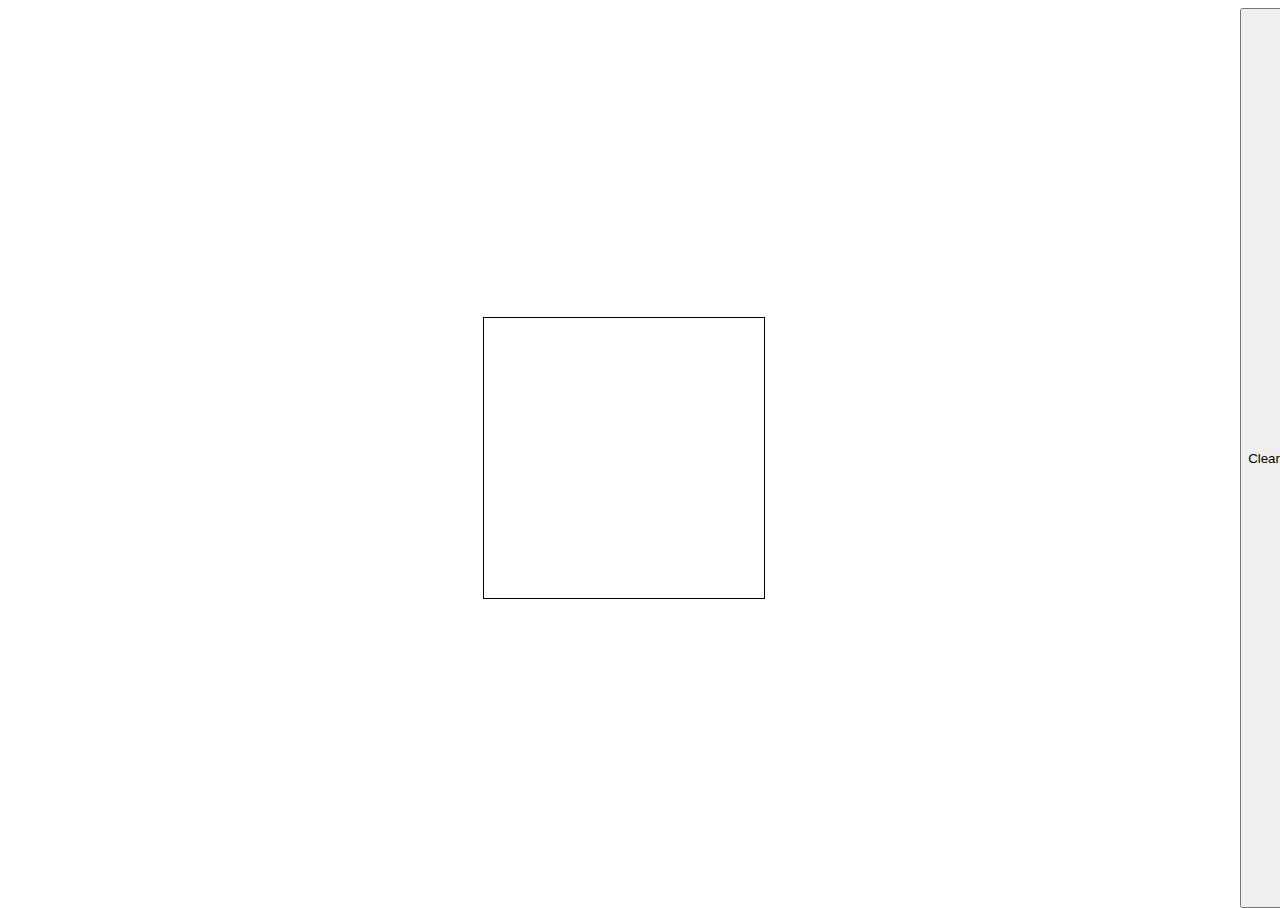
<file: index.html>
<!DOCTYPE html>
<html>
<head>
    <meta charset="utf-8" />
    <meta http-equiv="X-UA-Compatible" content="IE=edge">
    <title>Digit recognition</title>
    <meta name="viewport" content="width=device-width, initial-scale=1">
    <link rel="stylesheet" type="text/css" media="screen" href="css/main.css" />
    <script src="js/main.js"></script>
</head>
<body>
    <div id="wrapper">
        <canvas id="canvas" width="280" height="280"></canvas>
        <button id="clear-canvas">Clear</button>
    </div>
</body>
</html>
</file>
<file: css/main.css>
html,
body,
#wrapper {
    width: 100%;
    height: 100%;
}

#wrapper {
    display: flex;
}

#canvas {
    margin: auto;
    border: 1px solid black;
}
</file>
